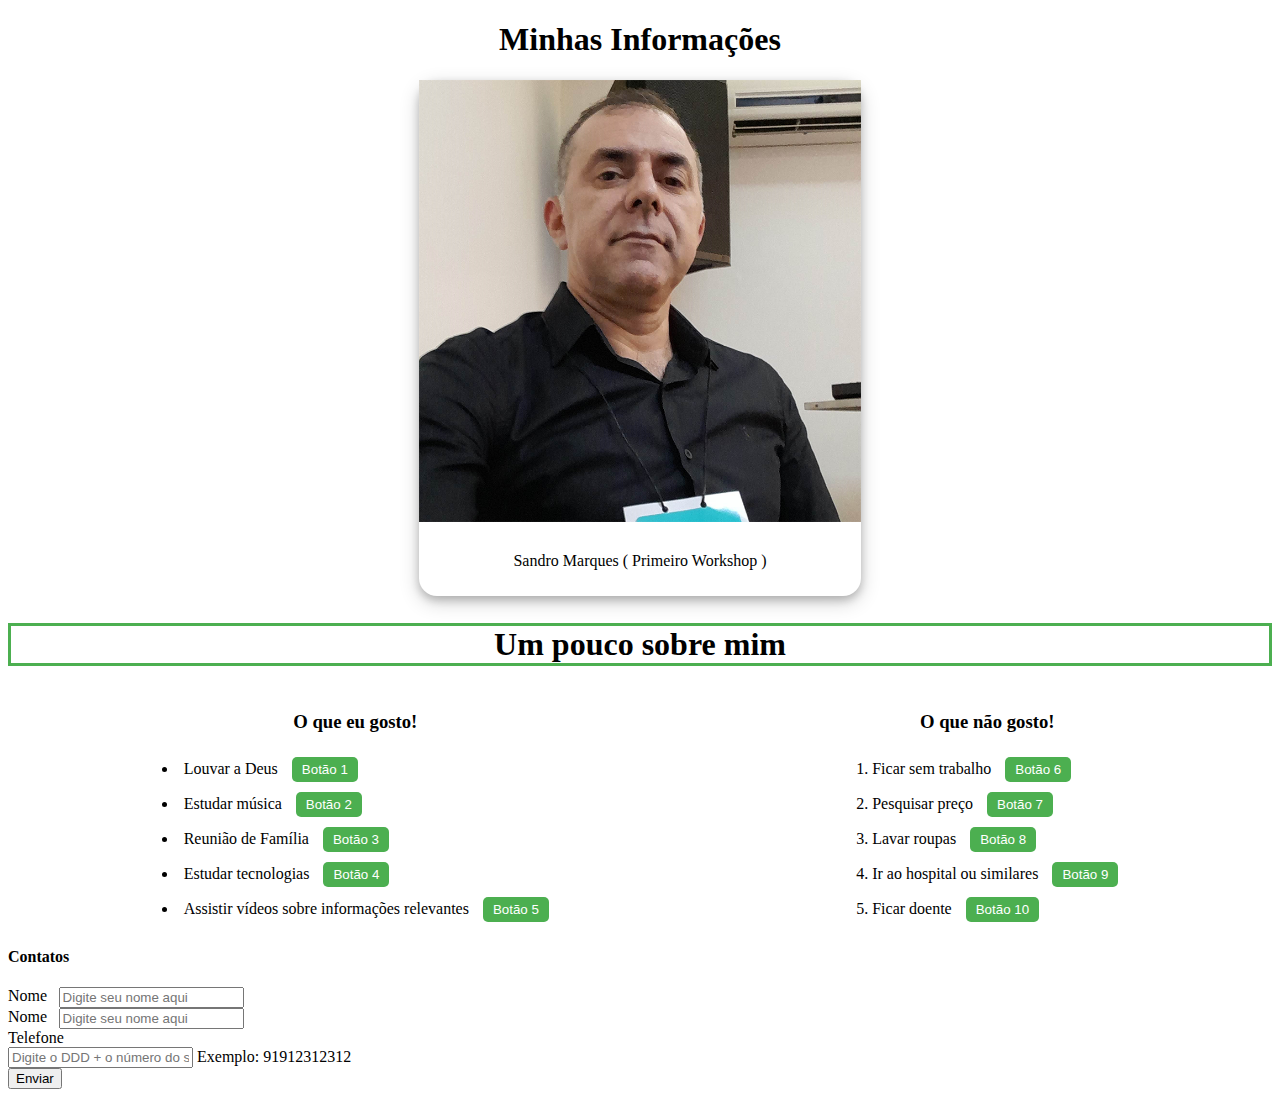
<file: Aprendendo/htmlcssjs/index.html>
<!DOCTYPE html>
<html lang="pt-br">
<head>
    <meta charset="UTF-8">
    <meta name="viewport" content="width=device-width, initial-scale=1.0">
    <title>Hello Word, Quem sou?</title>
    <script src="js/index.js" type="text/javascript" defer></script>
    <link rel="stylesheet" href="css/index.css">
</head>
<body>
    <h1 class="centroh1">Minhas Informações</h1>
    <div class="containerImg">
        <img class="alinhaImg" src="img/IMG-20220826-WA0017.png" alt="Imagem do Sandro Marques"/>
        <div class="containerP">
            <p>Sandro Marques ( Primeiro Workshop )</p>
        </div>
    </div>        
    <h2 class="titulo2">Um pouco sobre mim</h2>
    <div class="containerListas">
        <div>
            <h3>O que eu gosto!</h3>
            <ul>
                <li>Louvar a Deus <button id="b1" onclick="clicar1()">Botão 1</button></li>
                <li>Estudar música <button id="b2" onclick="clicar2()">Botão 2</button></li>
                <li>Reunião de Família <button id="b3" onclick="clicar3()">Botão 3</button></li>
                <li>Estudar tecnologias <button id="b4" onclick="clicar4()">Botão 4</button></li>
                <li>Assistir vídeos sobre informações relevantes <button id="b5" onclick="clicar5()">Botão 5</button></li>
            </ul>
        </div>
        <div>
            <h3>O que não gosto!</h3>
            <ol>
                <li>Ficar sem trabalho <button id="b6" onclick="clicar6()">Botão 6</button></li>                
                <li>Pesquisar preço <button id="b7" onclick="clicar7()">Botão 7</button></li>                
                <li>Lavar roupas <button id="b8" onclick="clicar8()">Botão 8</button></li>                
                <li>Ir ao hospital ou similares <button id="b9" onclick="clicar9()">Botão 9</button></li>            
                <li>Ficar doente <button id="b10" onclick="clicar10()">Botão 10</button></li>                
            </ol>
        </div>
    </div>
    <div class="containerForm">
        <h4>Contatos</h4>
        <form id="formContatos">
        <div class="row">
            <div class="label">
                <label for="nome">Nome</label>
            </div>
            <div class="input">
                <input type="text" id="nome" name="nome" placeholder="Digite seu nome aqui" required>
            </div>
        </div>
            
        <div class="row">
            <div class="label">
                <label for="nome">Nome</label>
            </div>
            <div class="input">
                <input type="text" id="nome" name="nome" placeholder="Digite seu nome aqui" required>
            </div>
        </div>

        <div class="now">
            <div clas="label">
                <label for="telefone">Telefone</label>
            </div>
            <div class="input">
                <input type="tel" id="telefone" name="telefone" placeholder="Digite o DDD + o número do seu telefone" pattern="[0-9]{11}" required>
                <span>Exemplo: 91912312312</span>
            </div>

            <div class="row">
                <input type="submit" value="Enviar">
                
            </div>
        </div>
        </form>
    </div>
</body>
</html>
</file>
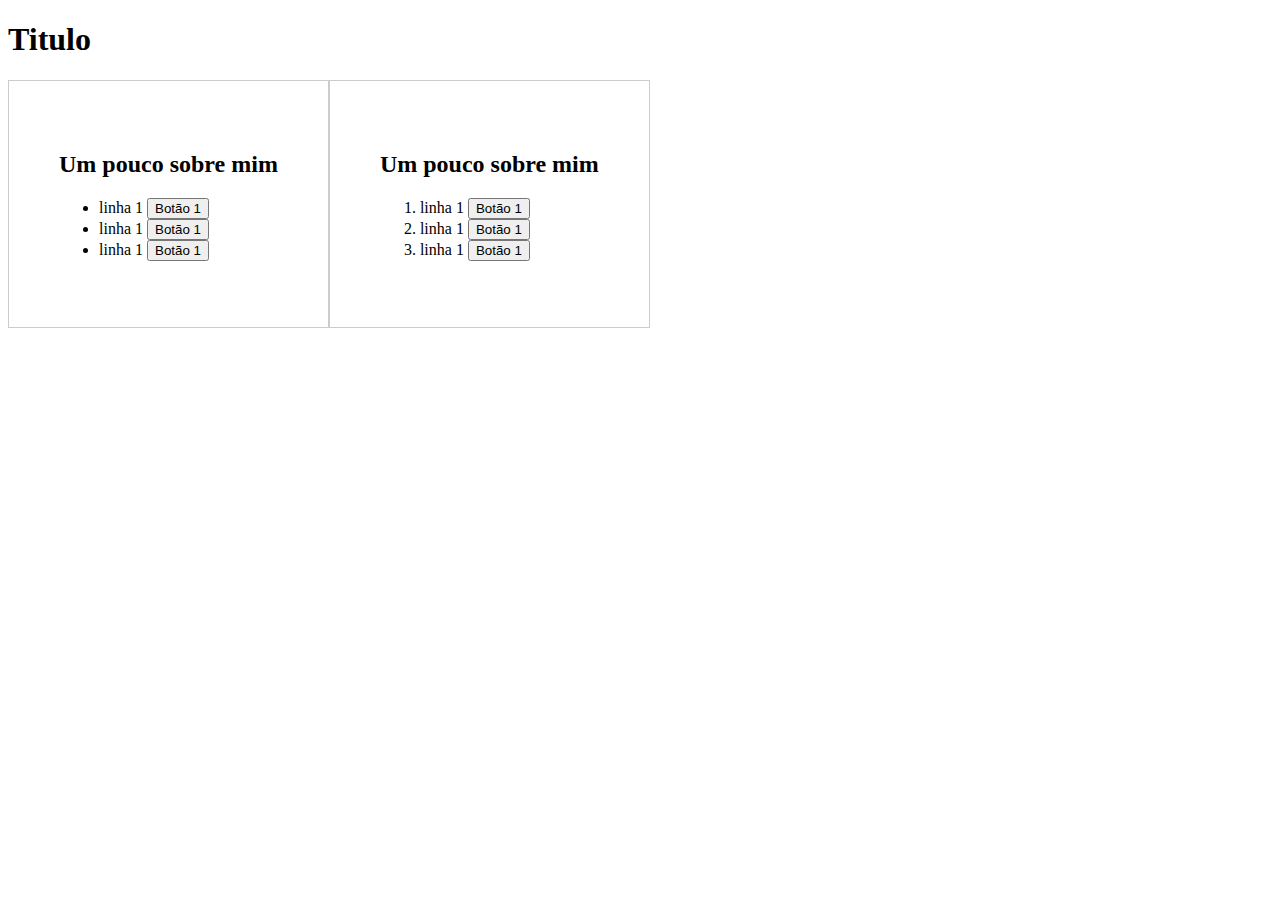
<file: Aprendendo/htmlcssjs/index copy teste.html>
<!DOCTYPE html>
<html lang="pt-br">
<head>
    <meta charset="UTF-8">
    <meta name="viewport" content="width=device-width, initial-scale=1.0">
    <title>Hello Word, Quem sou?</title>
    <style>
        .list-container{
            display:inline-flex;
            justify-content:space-evenly;
        }

        .lista {
            width: auto;
            padding:50px;
            border:1px solid #ccc;
        }
    </style>   
</head>
<body>
    <h1 class="control">Titulo</h1>
    <div class="list-container">
        <div class="lista">
            <h2>Um pouco sobre mim</h2>
            <ul>
                <li>linha 1 <button id="b1" onclick="clicar1()">Botão 1</button></li>
                <li>linha 1 <button id="b1" onclick="clicar1()">Botão 1</button></li>
                <li>linha 1 <button id="b1" onclick="clicar1()">Botão 1</button></li>
            </ul>
        </div>
        <div class="lista">
            <h2>Um pouco sobre mim</h2>
            <ol>            
                <li>linha 1 <button id="b1" onclick="clicar1()">Botão 1</button></li>
                <li>linha 1 <button id="b1" onclick="clicar1()">Botão 1</button></li>
                <li>linha 1 <button id="b1" onclick="clicar1()">Botão 1</button></li>
            </ol>
        </div>
    </div>   
</body>
</html>
</file>
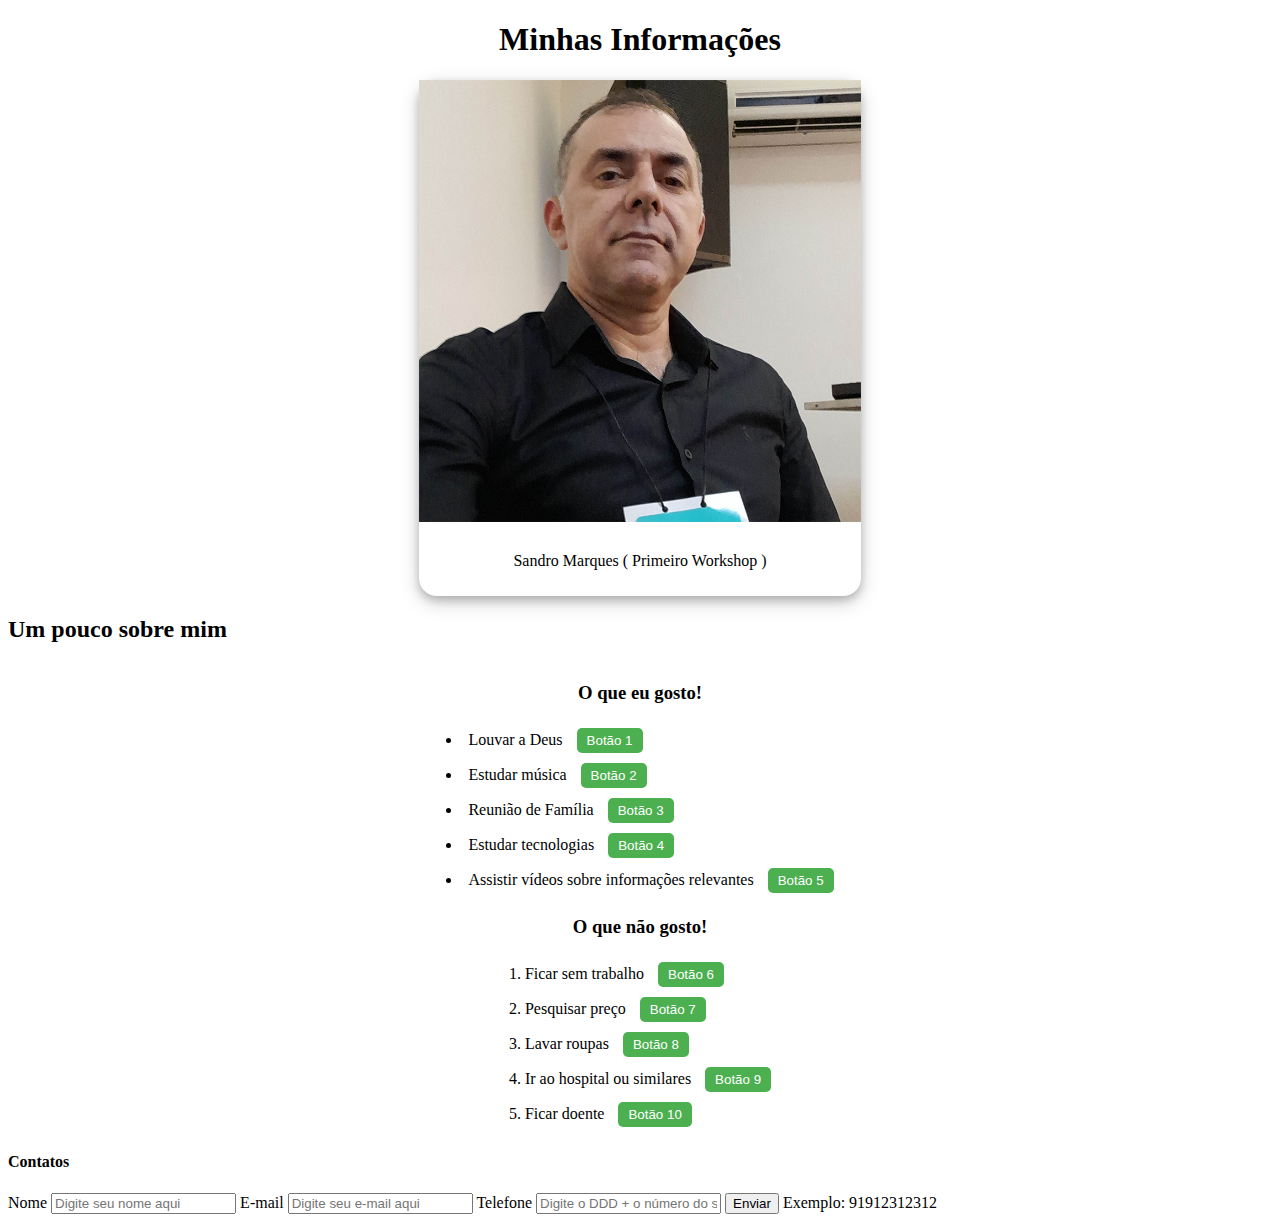
<file: Aprendendo/htmlcssjs/index copy.html>
<!DOCTYPE html>
<html lang="pt-br">
<head>
    <meta charset="UTF-8">
    <meta name="viewport" content="width=device-width, initial-scale=1.0">
    <title>Hello Word, Quem sou?</title>
    <script src="js/index.js" type="text/javascript" defer></script>
    <link rel="stylesheet" href="css/index.css">
</head>
<body>
    <h1 class="centroh1">Minhas Informações</h1>
    <div class="containerImg">
        <img class="alinhaImg" src="img/IMG-20220826-WA0017.png" alt="Imagem do Sandro Marques"/>
        <div class="containerP">
            <p>Sandro Marques ( Primeiro Workshop )</p>
        </div>
    </div>        
    <h2>Um pouco sobre mim</h2>
    <div class="containerListas">
        <h3>O que eu gosto!</h3>
        <ul>
            <li>Louvar a Deus <button id="b1" onclick="clicar1()">Botão 1</button></li>
            <li>Estudar música <button id="b2" onclick="clicar2()">Botão 2</button></li>
            <li>Reunião de Família <button id="b3" onclick="clicar3()">Botão 3</button></li>
            <li>Estudar tecnologias <button id="b4" onclick="clicar4()">Botão 4</button></li>
            <li>Assistir vídeos sobre informações relevantes <button id="b5" onclick="clicar5()">Botão 5</button></li>
        </ul>
        <h3>O que não gosto!</h3>
        <ol>
            <li>Ficar sem trabalho <button id="b6" onclick="clicar6()">Botão 6</button></li>                
            <li>Pesquisar preço <button id="b7" onclick="clicar7()">Botão 7</button></li>                
            <li>Lavar roupas <button id="b8" onclick="clicar8()">Botão 8</button></li>                
            <li>Ir ao hospital ou similares <button id="b9" onclick="clicar9()">Botão 9</button></li>            
            <li>Ficar doente <button id="b10" onclick="clicar10()">Botão 10</button></li>                
        </ol>
    </div>
    <div>
        <h4>Contatos</h4>
        <form onsubmit="myFunction()">
            <label for="Nome">Nome</label>
            <input type="text" id="Nome" name="nome" placeholder="Digite seu nome aqui" required>
            
            <label for="email">E-mail</label>
            <input type="email" id="email" name="email" placeholder="Digite seu e-mail aqui" required>
            
            <label for="Telefone">Telefone</label>
            <input type="tel" id="Telefone" name="telefone" placeholder="Digite o DDD + o número do seu telefone" pattern="[0-9]{11}" required>
            
            <input type="submit" value="Enviar">
            <span>Exemplo: 91912312312</span>            
        </form>
    </div>
</body>
</html>
</file>
<file: Aprendendo/htmlcssjs/css/index.css>
.centroh1 {
   text-align: center;
}

div.containerImg {
   width: 35%;
   height: auto;
   box-shadow: 0 4px 8px 0 rgba(0, 0, 0, 0.2), 0 6px 20px 0 rgba(0, 0, 0, 0.19);
   margin-left: auto;
   margin-right: auto;
   border-radius: 18px;
}

.alinhaImg {
   width: 100%;
}

.containerP {
   text-align: center;
   padding: 10px 20px;
}

.titulo2{
   font-size: xx-large;
   text-align: center;
   border: solid #4CAF50;
}

.containerListas {
   display: flex;               /* Usando Flexbox para layout horizontal */
   justify-content: space-around; /* Espaço igual entre os itens */
   align-items: flex-start;      /* Alinha os itens ao topo */
   flex-wrap: wrap;              /* Permite que os itens se quebrem em uma nova linha se necessário */
   margin-top: 20px;
}

.containerListas h3 {
   width: 100%;                  /* Para garantir que o título ocupe toda a linha acima da lista */
   text-align: center;
}

.containerListas ul, .containerListas ol {
   width: auto;                   /* Definir a largura das listas */
   list-style-position: inside;  /* Coloca o marcador dentro da lista */
   padding: 0;
   margin: 0;
}

.containerListas li {
   padding: 5px 0;
}

.containerListas button {
   margin-left: 10px;            /* Espaço entre o botão e o item da lista */
   padding: 5px 10px;
   background-color: #4CAF50;    /* Cor do botão */
   color: white;
   border: none;
   border-radius: 5px;
   cursor: pointer;
}

.containerListas button:hover {
   background-color: #45a049;    /* Cor do botão ao passar o mouse */
}


/* .containerForm {
   border-radius: 5px;
   background: lightgreen;
   padding: 13px;
   padding-bottom: 30px;
} */

div.label {
   float: left;
   width: 4%;

}
</file>
